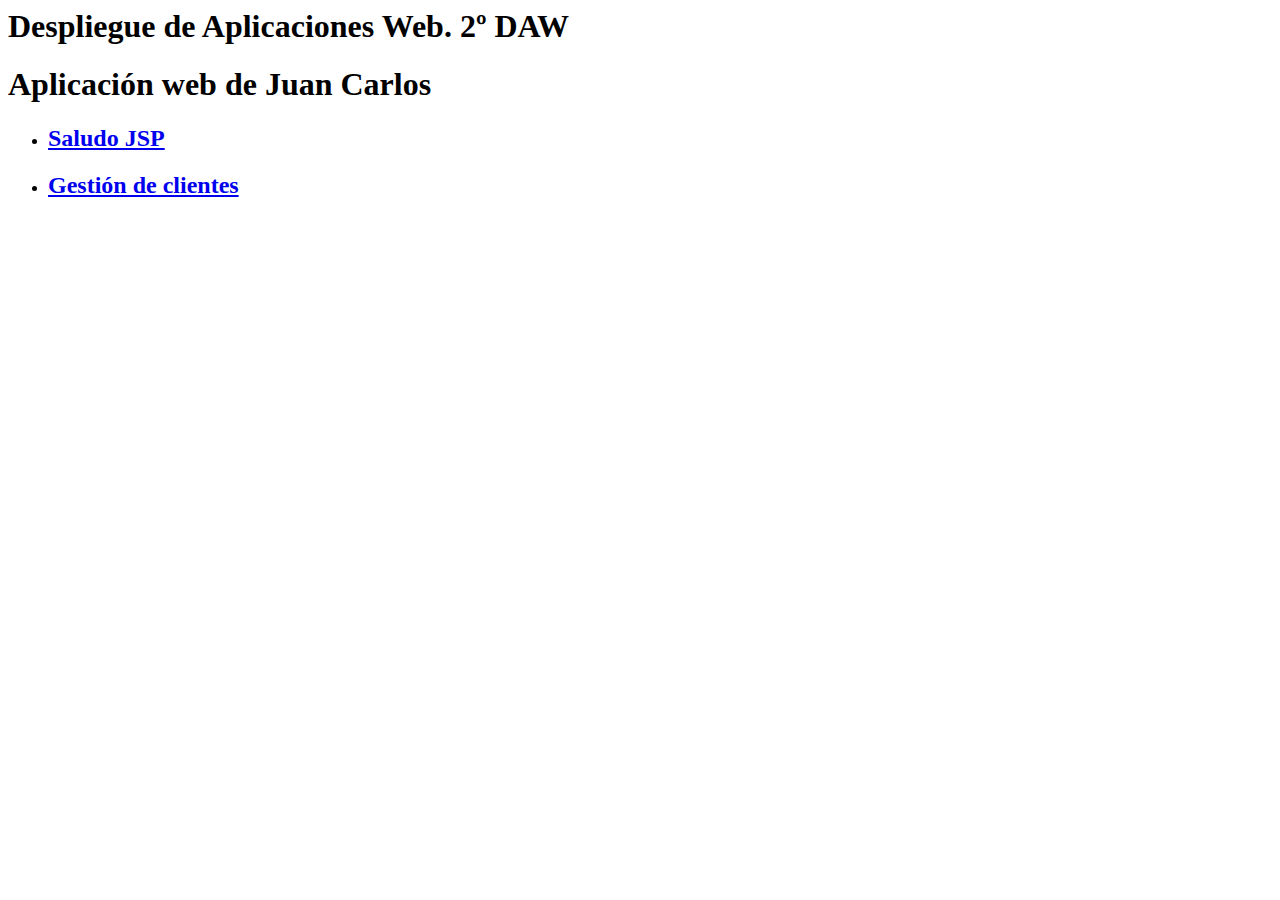
<file: src/main/webapp/index.html>
<html>
    <head>
        <title>Mi primera WebApp con Java</title>
        <meta http-equiv="Content-Type" content="text/html; charset=UTF-8">
    </head>
    <body>
        <h1>Despliegue de Aplicaciones Web. 2º DAW</h1>
        <h1>Aplicación web de Juan Carlos</h1>
        <ul>
            <li>
                <h2><a href="saludo.jsp">Saludo JSP</a></h2>
            </li>
            <li>
                <h2><a href="formulario.html">Gestión de clientes</a></h2>
            </li>

        </ul>

    </body>
</html>
</file>
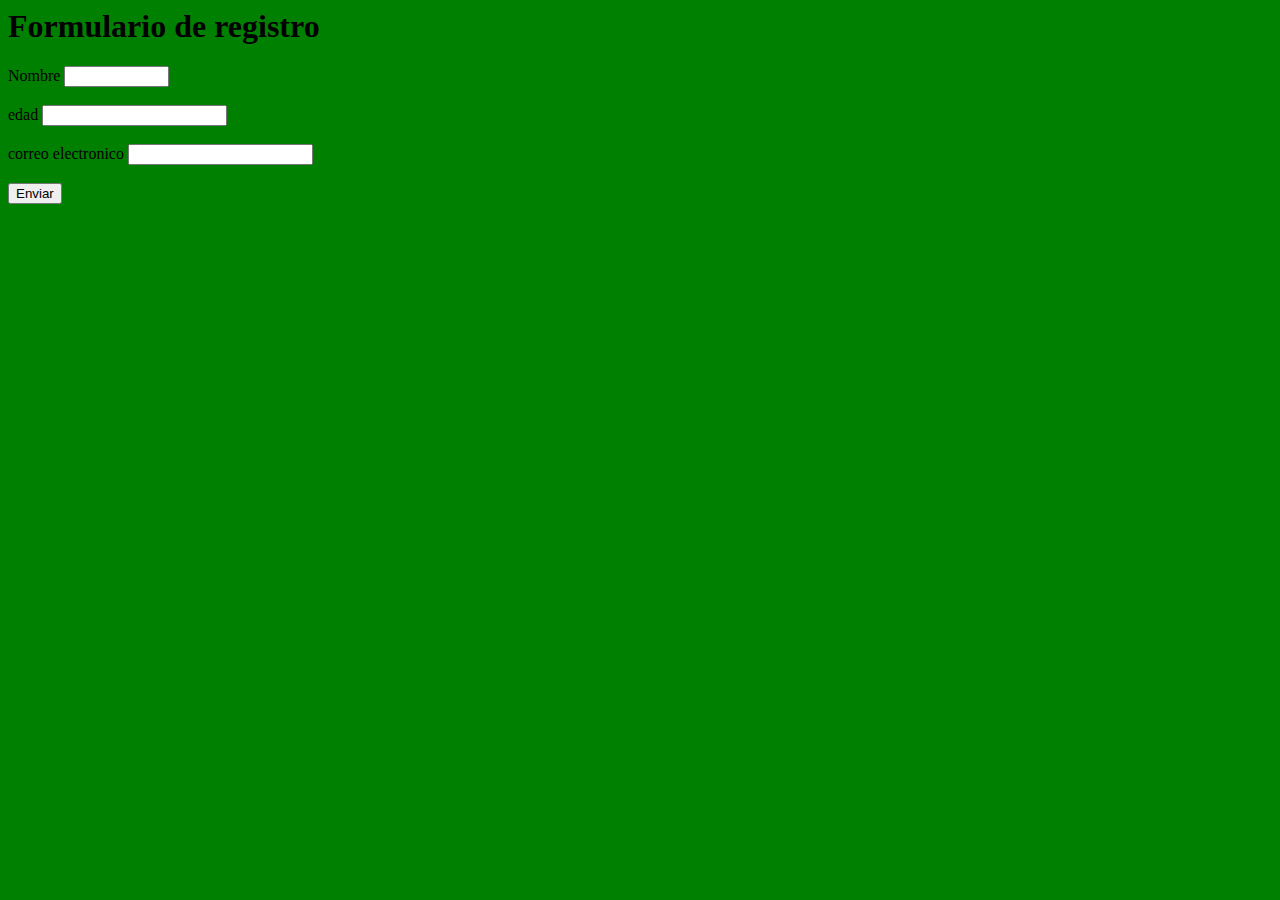
<file: src/main/webapp/formulario.html>
<html>
    <head>
        <title>Formulario de registro - Mi web</title>
        <meta charset="utf-8">
        <link rel="stylesheet" href="css/style.css">   
    </head>
    <body>
        <h1>Formulario de registro</h1>

        <form method="post" action="proceso.jsp">

            <label for="nombre">Nombre </label>
            <input type="text" name="nombre" id="nombre" size="10" />
            <br />
            <br />

            <label for="edad">edad </label>
            <input type="number" name="edad" id="edad" size="20"/>
            <br />
            <br />

            <label for="email">correo electronico </label>
            <input type="email" name="email" id="email" size="20"/>
            <br />
            <br />

            <input type="submit" name="enviar" id="enviar" value="Enviar" />

        </form>
    </body>

</html>
</file>
<file: src/main/webapp/css/style.css>
/*
To change this license header, choose License Headers in Project Properties.
To change this template file, choose Tools | Templates
and open the template in the editor.
*/
/* 
    Created on : 17 ene. 2020, 19:17:20
    Author     : so
*/
body{
	background-color: green;
}
</file>
